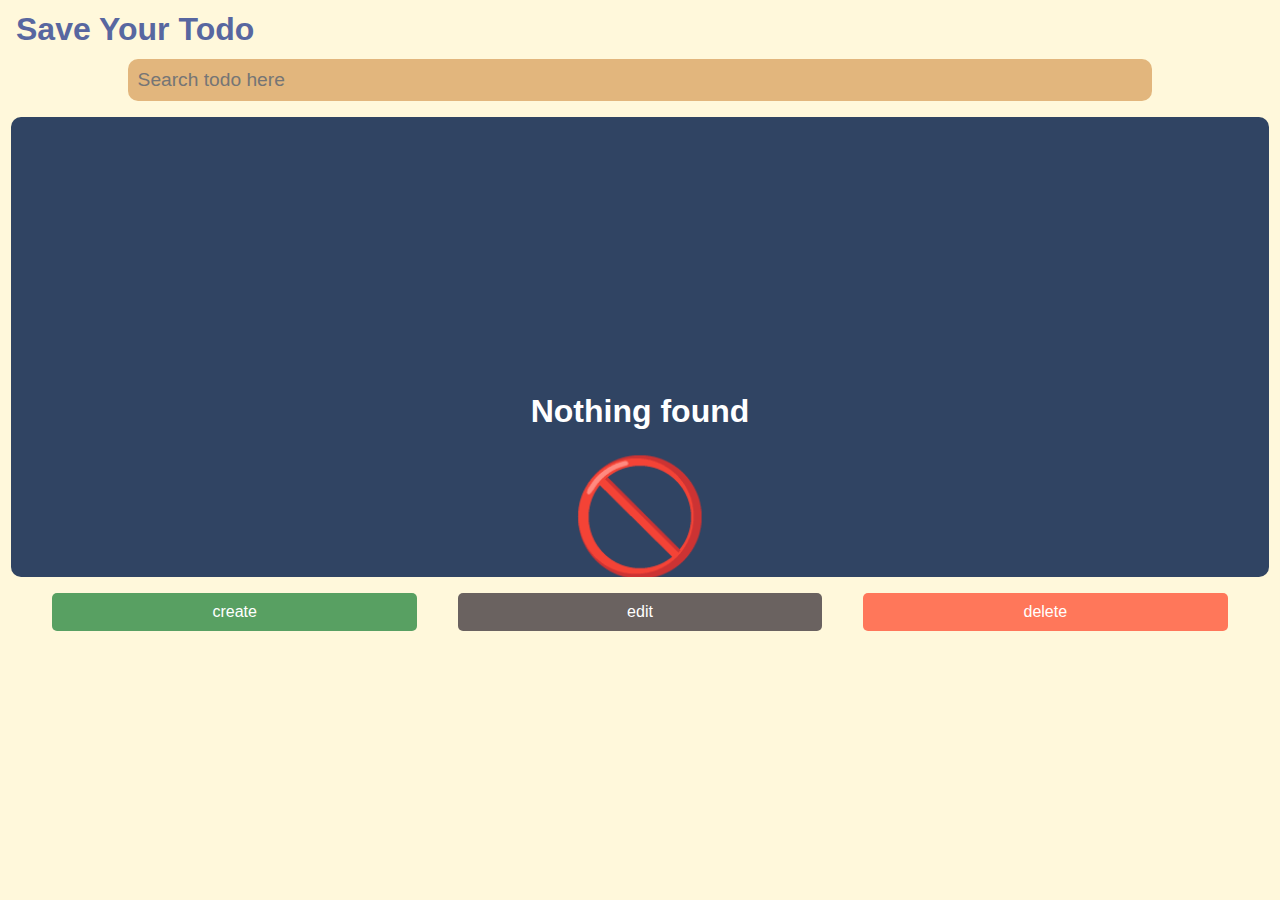
<file: index.html>
<!DOCTYPE html>
<html lang="en">
<head>
  <meta charset="UTF-8">
  <meta name="viewport" content="width=device-width, initial-scale=1.0">
  <meta http-equiv="X-UA-Compatible" content="ie=edge">
 <meta name="theme' content='#FFF8DB">
  <title>Todo App</title>
  <link rel="stylesheet" href="todo_app.css">
  <link rel="apple-touch-icon" type="image/x-icon" href="icon.png">
  <link rel="manifest" href="manifest.json">
</head>
<body>
  
 
  <div class="create_bar">
    
    <h2>create new todo</h2><br>
    <span>Todo title</span><button class="edit">edit</button><hr><br>
    <label for="list">
      choose list type
    </label><br>
    
    <select name="list" id="list">
      <option value="ol">OL -- odered list</option>
      <option value="ul">UL -- un-odered list</option>
    </select><br><br><hr><br>
    
    <label for="your_list">Your list</label>
    <div class="your_list">
      <ol>
        <li>hello</li>
      </ol>
    </div>
    
    <br>
    
      <div class="list_actions">
      <button class="addlist">Add list</button>
      <button class="editlist">Edit list</button>
      <button class="deletelist">delete list</button>
      </div>
      
     <br><br>
     
   <button class="save">Done save</button>
   
 </div>
  
  <h2>
    Save Your Todo
  </h2>
 
  <input type="search" placeholder="Search todo here">
  
  <div class="todos">
     
  </div>
  
  <div class="actions">
  <button class="create">create</button>
  <button class="edit">edit</button>
  <button class="delete">delete</button>
  </div>
  
  <script src='todo_app.js'>
  </script>
</body>
</html>
</file>
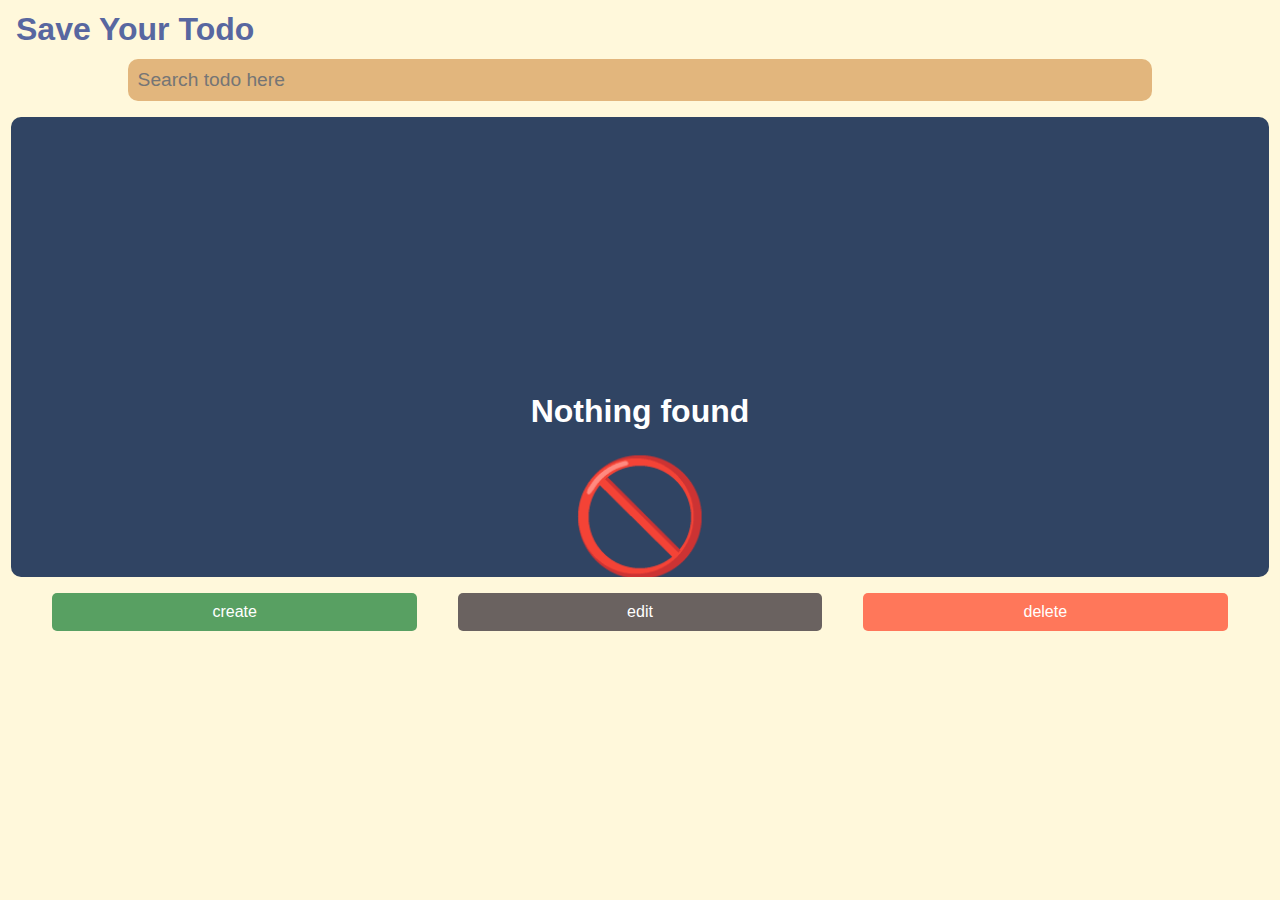
<file: todo_app.html>
<!DOCTYPE html>
<html lang="en">
<head>
  <meta charset="UTF-8">
  <meta name="viewport" content="width=device-width, initial-scale=1.0">
  <meta http-equiv="X-UA-Compatible" content="ie=edge">
 <meta name="theme' content='#FFF8DB">
  <title>Todo App</title>
  <link rel="stylesheet" href="todo_app.css">
  <link rel="apple-touch-icon" type="image/x-icon" href="icon.png">
  <link rel="manifest" href="manifest.json">
</head>
<body>
  
 
  <div class="create_bar">
    
    <h2>create new todo</h2><br>
    <span>Todo title</span><button class="edit">edit</button><hr><br>
    <label for="list">
      choose list type
    </label><br>
    
    <select name="list" id="list">
      <option value="ol">OL -- odered list</option>
      <option value="ul">UL -- un-odered list</option>
    </select><br><br><hr><br>
    
    <label for="your_list">Your list</label>
    <div class="your_list">
      <ol>
        <li>hello</li>
      </ol>
    </div>
    
    <br>
    
      <div class="list_actions">
      <button class="addlist">Add list</button>
      <button class="editlist">Edit list</button>
      <button class="deletelist">delete list</button>
      </div>
      
     <br><br>
     
   <button class="save">Done save</button>
   
 </div>
  
  <h2>
    Save Your Todo
  </h2>
 
  <input type="search" placeholder="Search todo here">
  
  <div class="todos">
     
  </div>
  
  <div class="actions">
  <button class="create">create</button>
  <button class="edit">edit</button>
  <button class="delete">delete</button>
  </div>
  
  <script src='todo_app.js'>
  </script>
</body>
</html>
</file>
<file: todo_app.css>
body{
      display: flex;
      flex-direction: column;
      background: #FFF8DB;
      overflow: hidden;
      margin: 0;
      font-family: Arial, Helvetica, sans-serif
  }
    
    h2{
      color: #5867A0;
      font-size: 2rem;
      margin: .7rem;
      margin-left: 1rem;
    }
    .todos{
      background: #304463;
      padding: 5px;
      border-radius: 10px;
      display: flex;
      flex-direction: column;
      align-items: center;
      height: 450px;
      overflow: scroll;
      margin-left: .7rem;
      margin-right: .7rem;
    }
    .todo{
      background: #7D8ABC;
     width: 90%;
     padding: 10px;
     color: white;
     margin: 10px;
    }
    

    
    .title{
      font-size: 1.5rem;
      font-weight: bold;
    }
    
    li{
      margin-top: 10px;
      width: 80%;
      font-weight: normal;
      
    }
    
    
    .done{
      margin: 0;
      padding: 0;
      float: right;
      display: inline-block;
      width: 15px;
      height: 15px;
      border: 1px solid white;
      font-size: .8rem;
      transform: translateX(30px);
    }
    
    .nothing{
      width: 90%;
      color: white;
      text-align: center;
      margin: 0;
      margin-top: 20%;
    }
    
    .sticker{
      font-size: 7rem;
      margin: 1rem;
    }
    
    .actions{
      width: 95%;
      display: flex;
      justify-content: space-around;
      margin-top: 1rem;
      align-self: center
    }
    
    button{
      display: inline-block;
      margin: 0;
      width: 30%;
      padding: 10px;
      border-radius: 5px;
      border: none;
      color: white;
      font-size: 1rem
    }
    
    button:active,list_actions button:active{
      background: #B4AE92;
    }
    
    .create{
      background: #58A062
    }
    
    .edit{
      background: #6A6260
    }
    
    .delete{
      background: #FF775A
    }
    
    .create_bar{
      width: 100vw;
      height: 100vh;
      background: white;
      position: absolute;
      top: 0;
      z-index: 10;
      display: flex;
      flex-direction: column;
     overflow-y: scroll;
     opacity: 0;
     z-index: -10;
     animation:null .5s 0s forwards;
    }
    
    .create_bar h2{
      align-self: center;
      font-size: 2.2rem
    }
    
    .create_bar * {
     margin-left: 1rem;
     width: 80%;
    }
    
    .create_bar span{
      font-size: 1.5rem;
      font-weight: bold;
      width: 200px;
    }
    
   
    
    .create_bar * button{
      width: auto;
      font-size: .8rem;
      display: inline-block;
    }
    
    .create_bar .edit{
      width: 80px;
      position: relative;
      right: -200px;
      top: -35px;
    }
    
    label{
      font-weight: bold;
    }
    
    
    select{
      font-size: 1rem;
      padding: 5px;
    }
    
    .list_actions{
      width: 90%;
      display: flex;
      align-items: space-around;
      align-self: center;
      margin-left: -5px;
    }
    
  .list_actions  button{
    width: 30%;
    background: red;
  }
   
   .create_bar li{
     font-weight: bold;
     width: 250px;
     height: auto;
   }
  
     hr{
      align-self: center;
      transform: translateX(20px);
      width: 300px;
      position: 
    }
    
    .save{
      width: 300px;
      background: #8FC85E;
      display: block;
      padding: 10px;
      height: auto;
      align-self: center;
      margin-left: 0px;
    }
    
    @keyframes open{
      from{
        opacity: 0;
        z-index: -10;
      }to{
        opacity: 1;
        z-index: 10;
      }
    }
    
    @keyframes close{
      from{
        opacity: 1;
        z-index: 10;
      }to{
        opacity: 0;
        z-index: -10;
      }
    }
    
   
    
    .todo  *:not([type='checkbox']){
      pointer-events: none;
    }
   
    [type='checkbox'] {
      pointer-events: initial;
    }
    
    [type='search']{
      width: 80%;
      padding: .6rem;
      border-radius: 10px;
      border: none;
      background: #E2B67D;
      font-size: 1.2rem;
      align-self: center;
      margin-bottom: 1rem
    }
    
    [type='search']:focus{
      outline: none
    }
</file>
